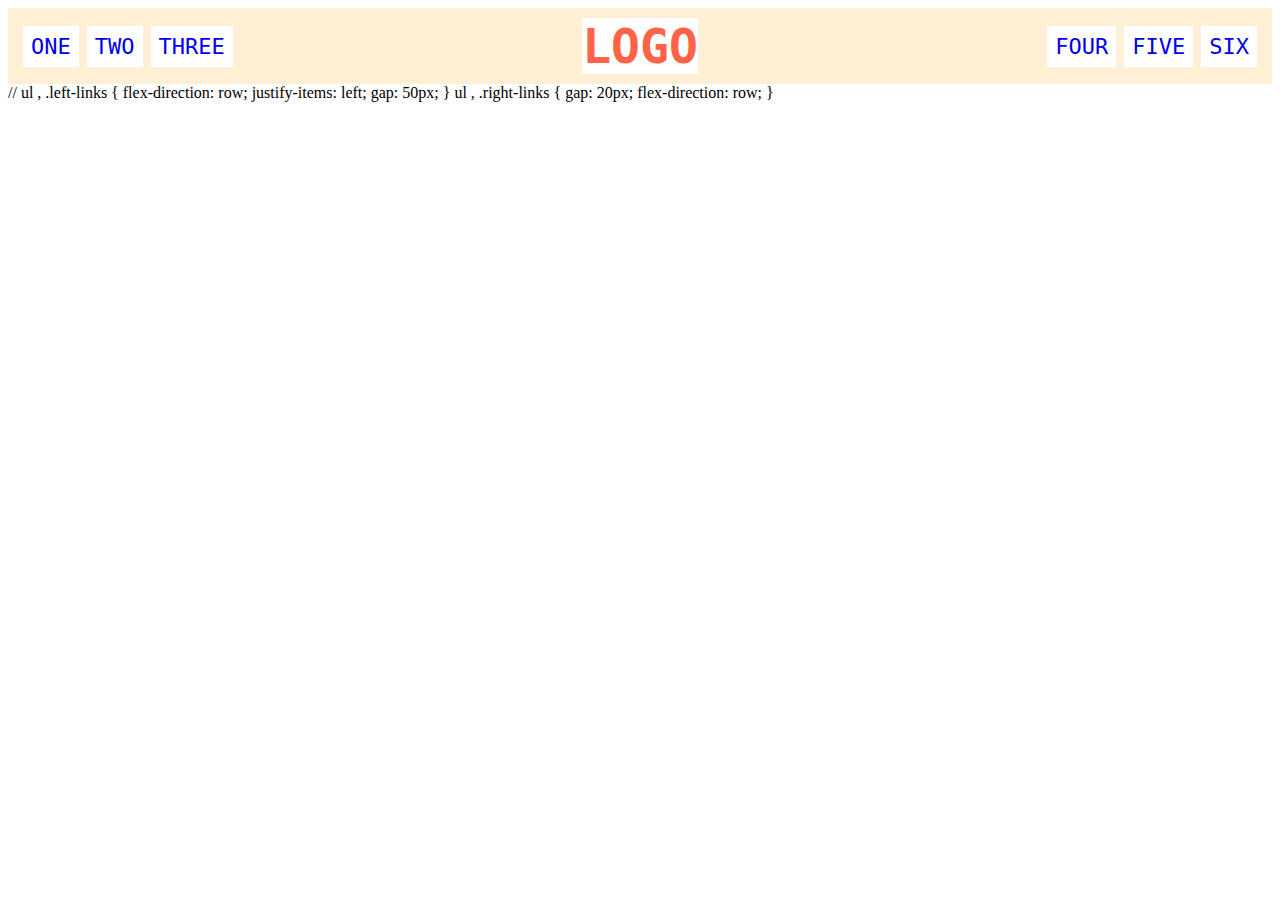
<file: index.html>
<!DOCTYPE html>
<html lang="en">
  <head>
    <meta charset="UTF-8">
    <meta http-equiv="X-UA-Compatible" content="IE=edge">
    <meta name="viewport" content="width=device-width, initial-scale=1.0">
    <title>Flex Header</title>
    <link rel="stylesheet" href="styles.css">
  </head>
  <body>
    <div class="header">
      <div class="left-links">
        <ul>
          <li><a href="#">ONE</a></li>
          <li><a href="#">TWO</a></li>
          <li><a href="#">THREE</a></li>
        </ul>
      </div>
      <div class="logo">LOGO</div>
      <div class="right-links">
        <ul>
          <li><a href="#">FOUR</a></li>
          <li><a href="#">FIVE</a></li>
          <li><a href="#">SIX</a></li>
        </ul>
      </div>
    </div>
  </body>
</html>

// ul , .left-links {
   
  flex-direction: row;
  justify-items: left;
  gap: 50px;
}

ul , .right-links {
  gap: 20px;
  flex-direction: row;
}
</file>
<file: styles.css>
.header  {
    font-family: monospace;
    background: papayawhip;
    display: flex;
    gap: 8px;
    align-items: center;
    justify-content: space-between;
   padding: 10px;
  }
  
  .logo {
    font-size: 48px;
    font-weight: 900;
    color: tomato;
    background: white;
    padding: 0;

    
  } 
  
  ul {
    /* this removes the dots on the list items*/
    list-style-type: none;
    display: flex;
    margin: 0;
    padding: 5px;
    gap: 8px;
  }


  
  a {
    font-size: 22px;
    background: white;
    padding: 8px;
    /* this removes the line under the links */
    text-decoration: none;

  }
</file>
